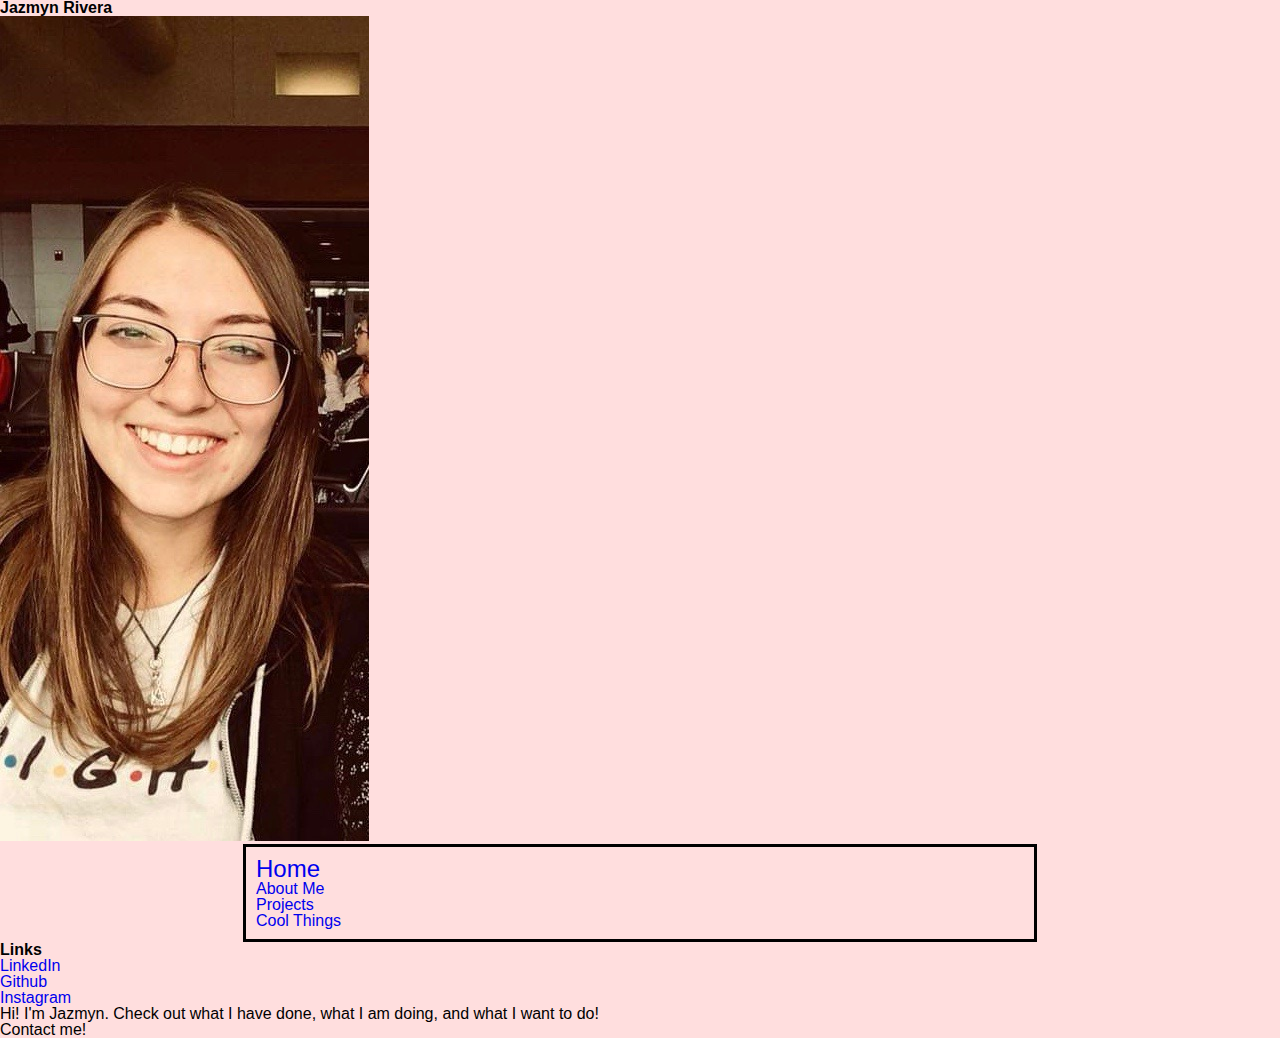
<file: index.html>
<!DOCTYPE html>
<html lang="en">
<head>
	<meta charset="UTF-8">
	<link rel="stylesheet" href="css/html5reset.css">
	<link rel="stylesheet" href="css/style.css">
	<title>Jazmyn Rivera</title>
</head>

<body>
	<main>
	<a class="skip-main" href="#main">Skip to main content</a>
	<h1>Jazmyn Rivera</h1>

	<img src = "images/profile.jpg" alt = "profile pic">
	<nav class = "center">
		<ul>
			<li><a href="index.html" class = "current">Home</a></li>
			<li><a href="about.html">About Me</a></li>
			<li><a href="projects.html">Projects</a></li>
			<li><a href="extras.html">Cool Things</a></li>
		</ul>
	</nav>
	<header>
		<h2>Links</h2>
		<ul>
			<li><a href="https://www.linkedin.com/in/jazmyn-rivera">LinkedIn</a></li>
			<li><a href="https://www.github.com/jazmynrivera">Github</a></li>
			<li><a href="https://www.instagram.com/jazmynrivera19">Instagram</a></li>
		</ul>
	</header>

	<div id="main">
		<p tabindex="-1">Hi! I'm Jazmyn. Check out what I have done, what I am doing, and what I want to do!</p>
	</div>

	<footer>
		Contact me!
	</footer>

	</main>
</body>
</html>
</file>
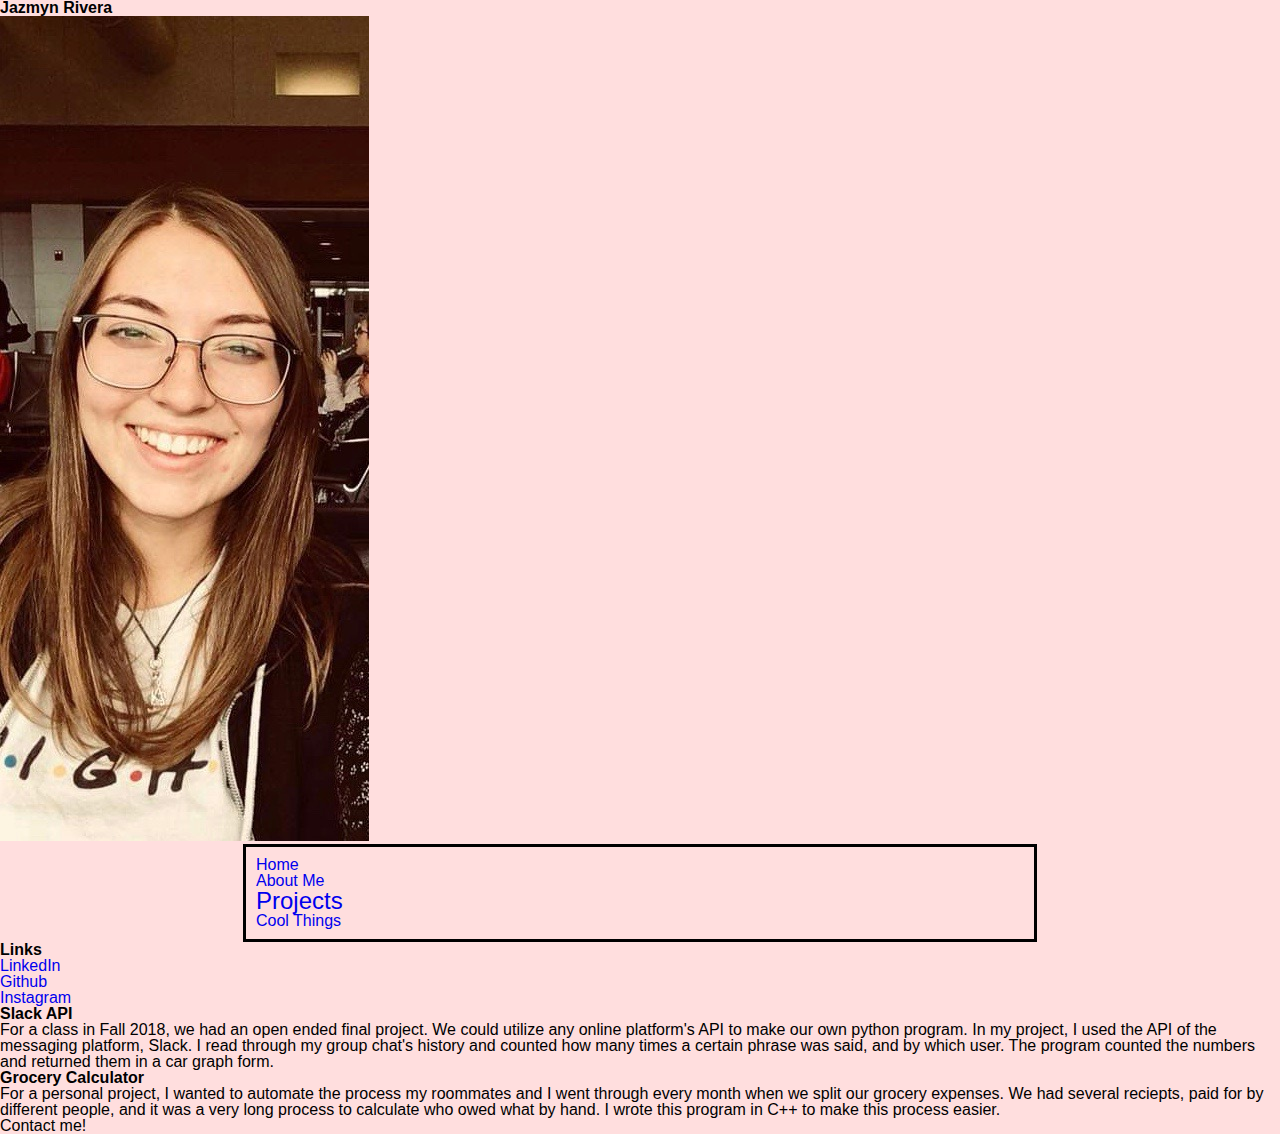
<file: projects.html>
<!DOCTYPE html>
<html lang="en">
<head>
	<meta charset="UTF-8">
	<link rel="stylesheet" href="css/style.css">
	<link rel="stylesheet" href="css/html5reset.css">
	<title>Jazmyn Rivera</title>
</head>

<body>
	<a class="skip-main" href="#main">Skip to main content</a>
	<h1>Jazmyn Rivera</h1>

	<img src = "images/profile.jpg" alt = "profile pic"/>
	<nav class = "center">
		<ul>
			<li><a href="index.html">Home</a></li>
			<li><a href="about.html">About Me</a></li>
			<li><a href="projects.html" class = "current">Projects</a></li>
			<li><a href="extras.html">Cool Things</a></li>
		</ul>
	</nav>
	<header>
		<h2>Links</h2>
		<ul>
			<li><a href="https://www.linkedin.com/in/jazmyn-rivera">LinkedIn</a></li>
			<li><a href="https://www.github.com/jazmynrivera">Github</a></li>
			<li><a href="https://www.instagram.com/jazmynrivera19">Instagram</a></li>
		</ul>
	</header>

	<main id="main">


	<h2 tabindex="-1">Slack API</h2>
		<p>For a class in Fall 2018, we had an open ended final project. We could utilize any online platform's API to make our own python program. In my project, I used the API of the messaging platform, Slack. I read through my group chat's history and counted how many times a certain phrase was said, and by which user. The program counted the numbers and returned them in a car graph form.</p>

	<h2>Grocery Calculator</h2>
		<p>For a personal project, I wanted to automate the process my roommates and I went through every month when we split our grocery expenses. We had several reciepts, paid for by different people, and it was a very long process to calculate who owed what by hand. I wrote this program in C++ to make this process easier. </p>

	<footer>
		Contact me!
	</footer>
</body>
</file>
<file: css/style.css>
a.current{
	font-size: 150%;
	text-decoration: underline;
}

a:hover, a:visited, a:link, a:active
{
    text-decoration: none;
}

.center {
  margin: auto;
  width: 60%;
  border: 3px solid #000000;
  padding: 10px;
}

a.skip-main {
    left:-999px;
    position:absolute;
    top:auto;
    width:1px;
    height:1px;
    overflow:hidden;
    z-index:-999;
}
a.skip-main:focus, a.skip-main:active {
    color: #fff;
    background-color:#000;
    left: auto;
    top: auto;
    width: 30%;
    height: auto;
    overflow:auto;
    margin: 10px 35%;
    padding:5px;
    border-radius: 15px;
    border:4px solid yellow;
    text-align:center;
    font-size:1.2em;
    z-index:999;
}
</file>
